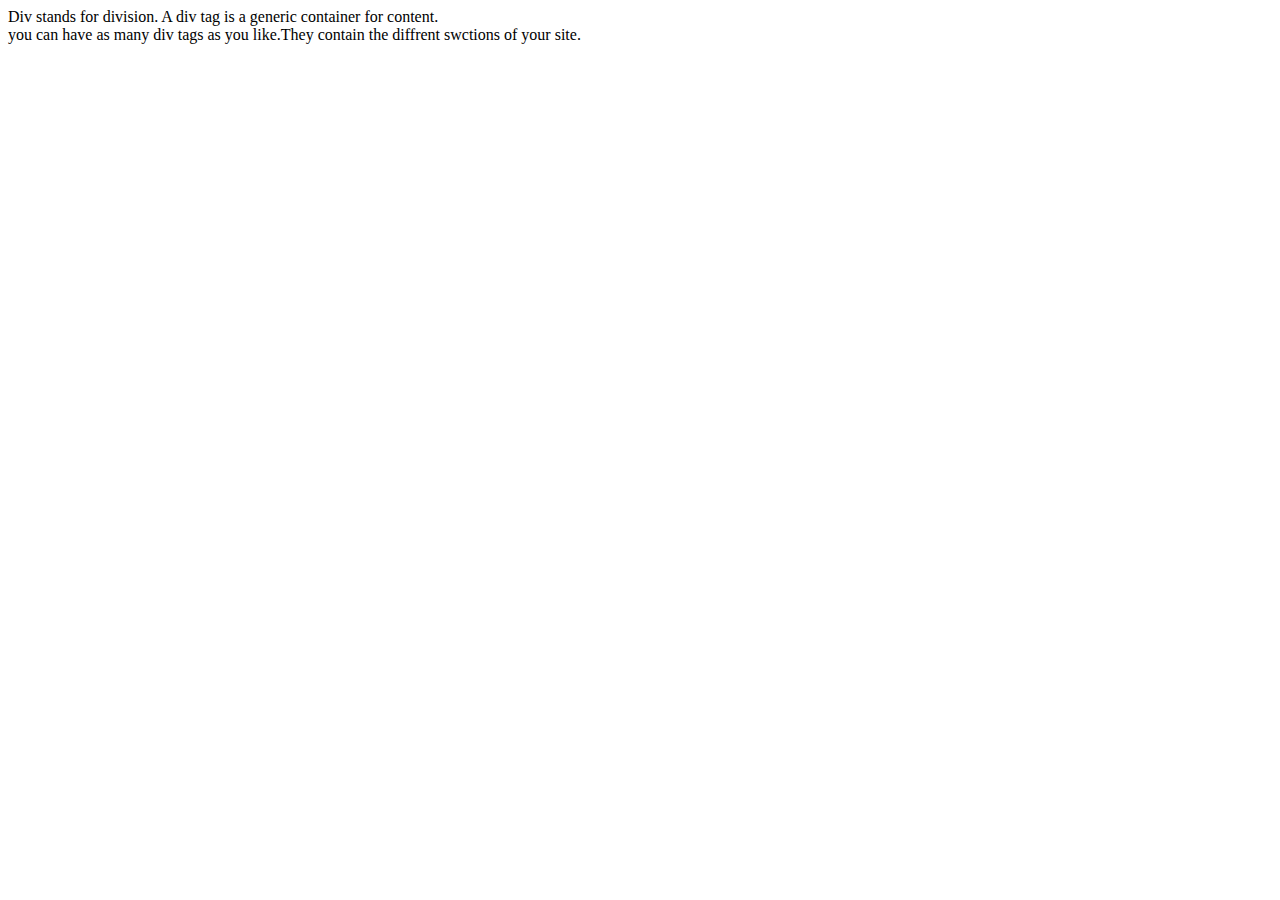
<file: index.html>
<!DOCTYPE html>
<html lang="en">
<head>
    <meta charset="UTF-8">
  <link href="style.css" rel="stylesheet" type="text/css"/>
</head>
<body>
<div class="box-one">
  Div stands for division. A div tag is a generic container for content.
</div>
<div class="box-two">
you can have as many div tags as you like.They contain the diffrent swctions of your site.
</div>
</body>
</html>
</file>
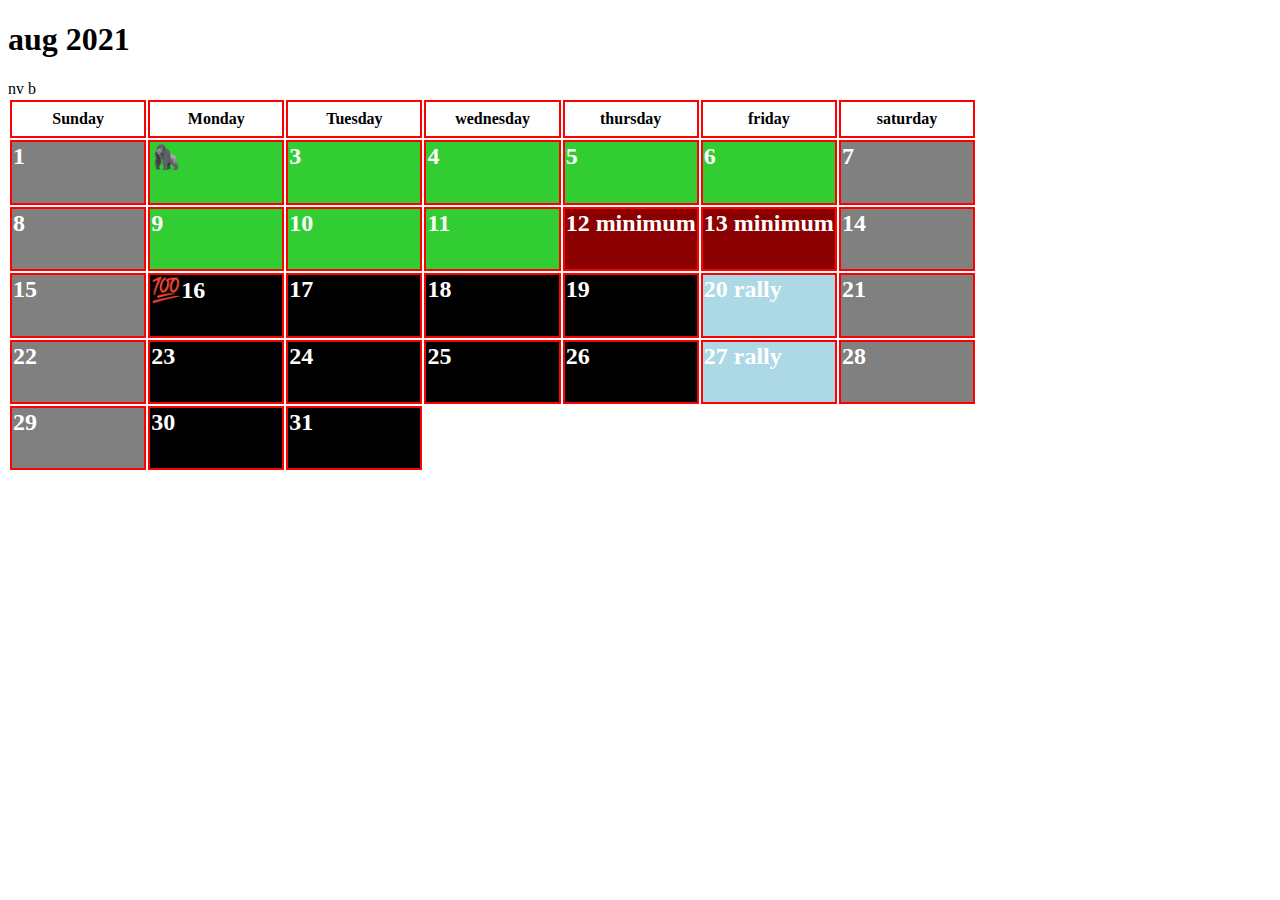
<file: calendarPractice.html>
<!DOCTYPE html>
<html lang="en">
<head>
    <meta charset="UTF-8">
    <title>Title</title>
  <link href="style.css" rel="stylesheet" type="text/css"
</head>
<body>
<div>
  <h1> aug 2021</h1>


  <table>

    <tr>
    <th>Sunday</th>
      <th>Monday</th>
      <th>Tuesday</th>
      <th>wednesday</th>
      <th>thursday</th>
      <th>friday</th>
      <th>saturday</th>
    </tr>
    <tr>
      <td class="weekend">1</td>
      <td class="holiday">&#129421;</td>
      <td class="holiday">3</td>nv b
      <td class="holiday">4</td>
      <td class="holiday">5</td>
      <td class="holiday">6</td>
      <td class="weekend">7</td>
    </tr>
    <tr>
      <td class="weekend">8</td>
      <td class="holiday">9</td>
      <td class="holiday">10</td>
      <td class="holiday">11</td>
      <td class="minimum">12 minimum</td>
      <td class="minimum">13 minimum</td>
      <td class="weekend">14</td>
    </tr>
    <tr>
    <td class="weekend">15</td>
      <td class="weekdays">&#128175;16</td>
      <td class="weekdays">17</td>
      <td class="weekdays">18</td>
      <td class="weekdays">19</td>
      <td class="rally">20 rally</td>
      <td class="weekend">21</td>
  </tr>
    <tr>
      <td class="weekend">22</td>
      <td class="weekdays">23</td>
      <td class="weekdays">24</td>
      <td class="weekdays">25</td>
      <td class="weekdays">26</td>
      <td class="rally">27 rally </td>
      <td class="weekend">28</td>
      </tr>
    <tr>
      <td class="weekend">29</td>
      <td class="weekdays">30</td>
      <td class="weekdays">31</td>
      </tr>





  </table>









</body>
</html>
</file>
<file: style.css>
table[
     width: 100%
]
h1{
text-align: center;
}
td,th {
    border: 2px solid red;
    width: 14.27%

}
th{
padding: 8px 0;
}
td{
font-weight: bold;
    font-size: 24px;
    padding-bottom: 32px;
}
.weekend{
    background-color:gray;
    color: white;
}
.weekdays{
background-color:black;
    color:white;
}
.holiday{
background-color: limegreen;
    color:white;
}
.rally{
    background-color:lightblue;
    color:white;
}
.minimum{
    background-color:darkred;
    color:white;
}













.fake{
    color:white;
}
</file>
